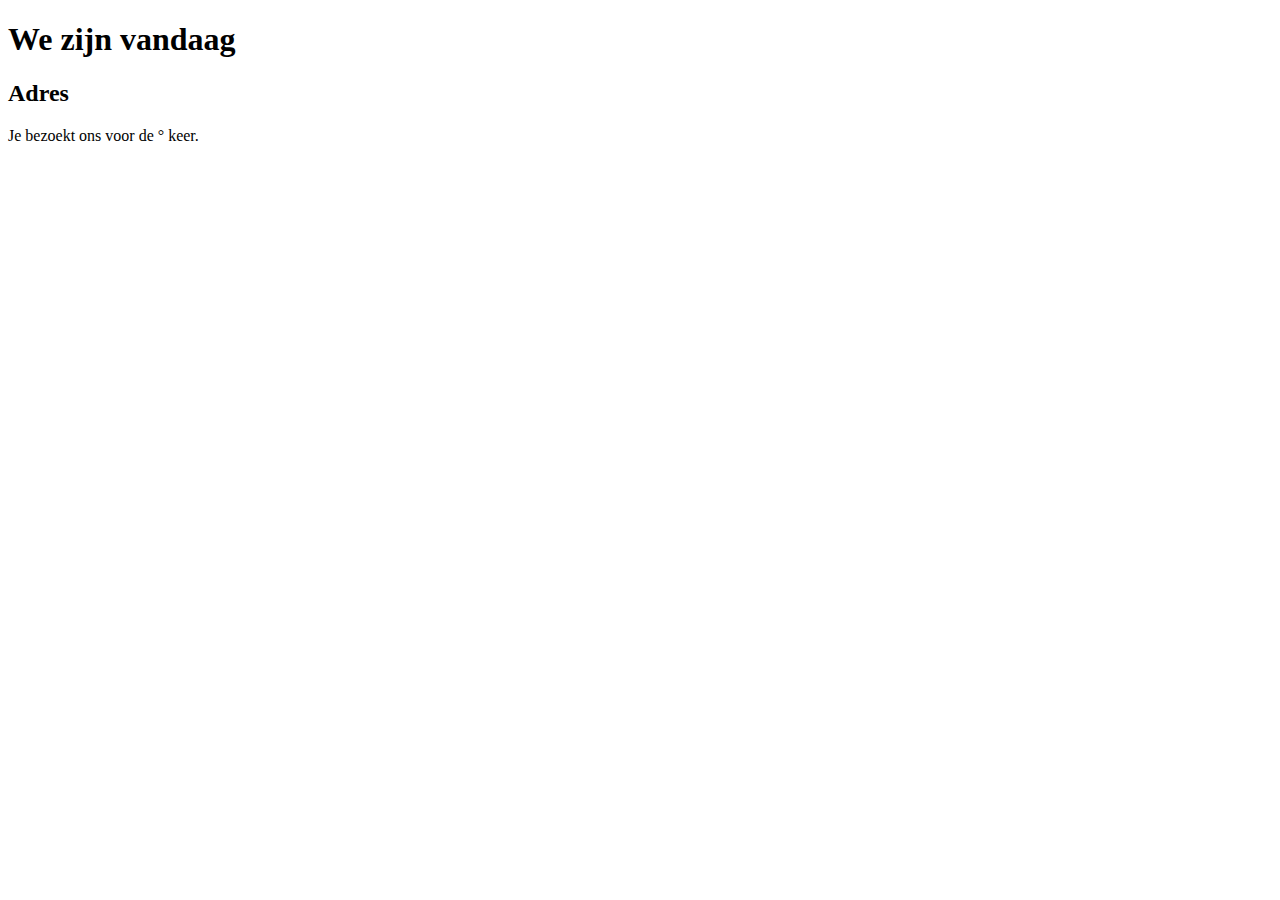
<file: src/main/resources/templates/index.html>
<!doctype html>
<html lang="nl" xmlns:th="http://www.thymeleaf.org">
<head th:replace="fragments::head(title='Frituur Frida')"></head>
<body>
    <nav th:replace="fragments::menu"></nav>
    <h1> We zijn vandaag <span th:text="${openGesloten}"></span></h1>
    <h2>Adres</h2>
    <div th:object="${adres}" th:text="|*{straat} *{huisNr} *{gemeente.postcode} *{gemeente.naam}|"></div>
    <div>Je bezoekt ons voor de
        <th:block th:text="${aantalBezoeken}"></th:block>° keer. </div>
</body>
<nav th:replace="fragments::menu"></nav>
</html>
</file>
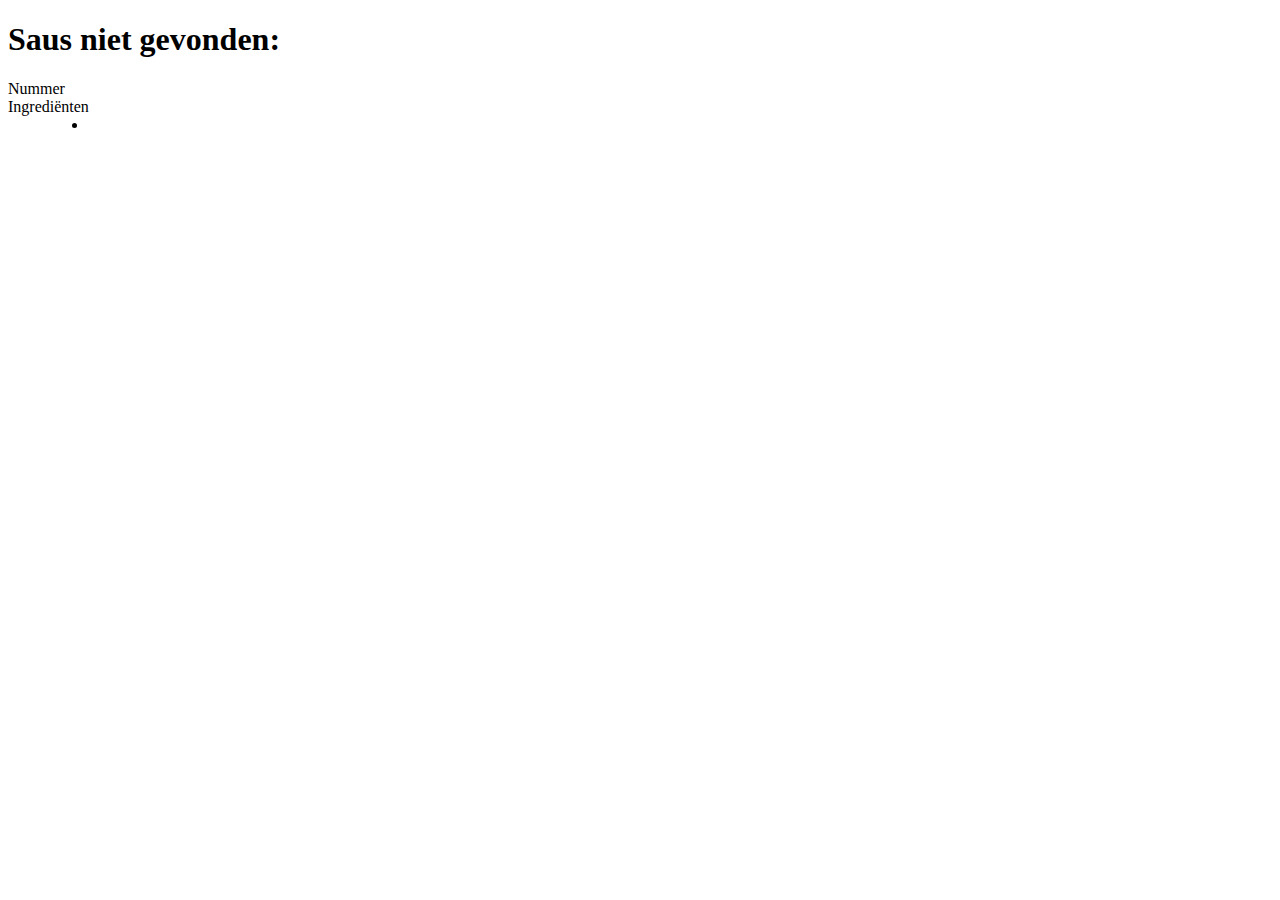
<file: src/main/resources/templates/saus.html>
<!doctype html>
<html lang="nl" xmlns:th="http://www.thymeleaf.org">
<head th:replace="fragments::head(title =${saus} == null ? 'Saus niet gevonden' : ${saus.naam})"></head>
    <body>
        <nav th:replace="fragments::menu"></nav>
        <h1 th:if="not ${saus}">Saus niet gevonden:
            <th:block th:text="${id}"></th:block>
        </h1>
        <th:block th:if="${saus}" th:object="${saus}">
            <h1 th:text="*{naam}"></h1>
            <dl>
                <dt>Nummer</dt>
                <dd th:text="*{id}"></dd>
                <dt>Ingrediënten</dt>
                <dd>
                    <ul>
                        <li th:each="ingredient : *{ingredienten}" th:text="${ingredient}"></li>
                    </ul>
                </dd>
            </dl>
            <img th:src="@{/images/{naam}.png(naam=*{naam})}" th:alt="*{naam}">
        </th:block>
    </body>
</html>
</file>
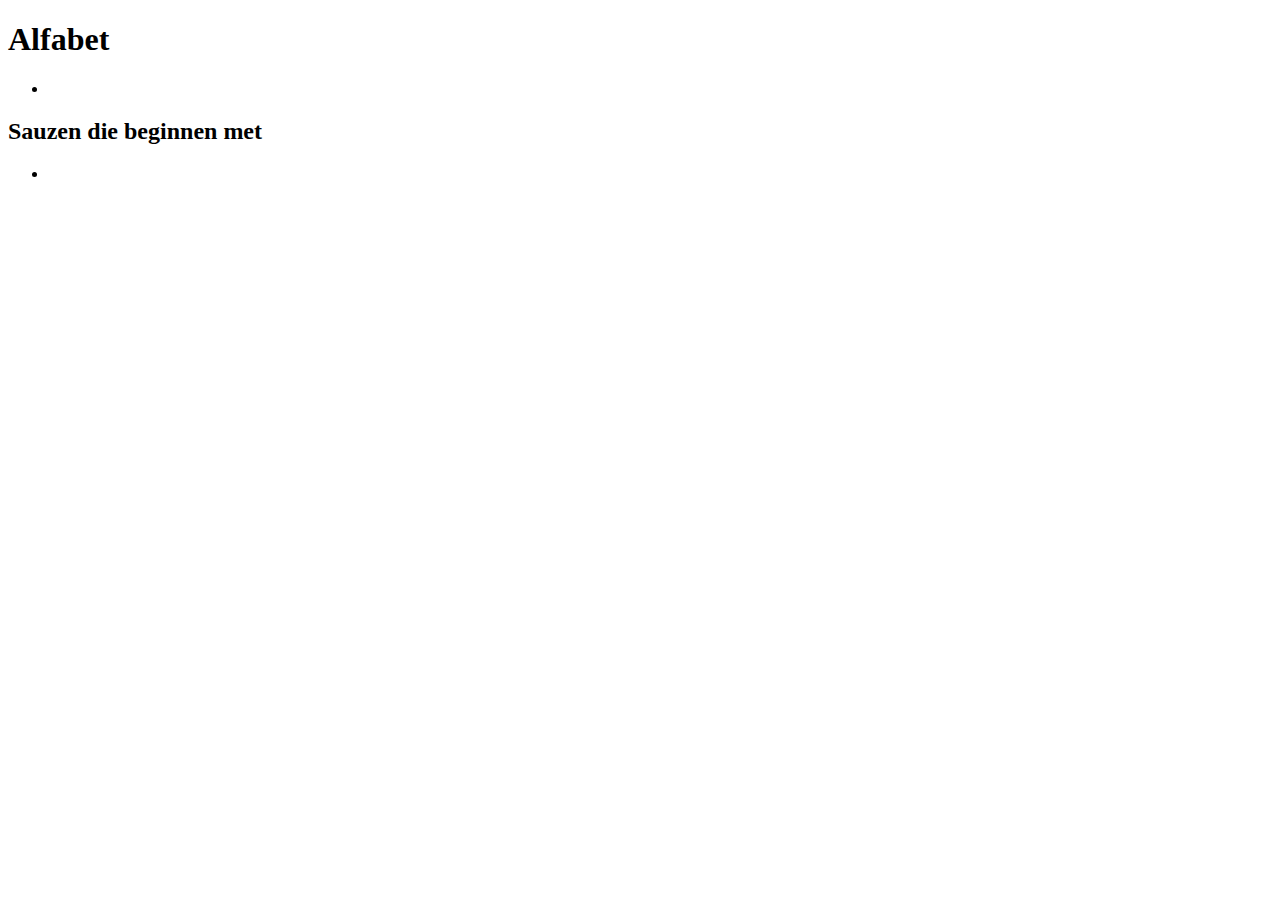
<file: src/main/resources/templates/sausAlfabet.html>
<!DOCTYPE html>
<html lang="nl" xmlns:th="http://www.thymeleaf.org">
<head th:replace="fragments::head(title='Saus alfabet')"></head>
<body>
    <nav th:replace="fragments::menu"></nav>
    <h1>Alfabet</h1>
    <ul class="naastMekaar">
        <li th:each="letter : ${alfabet}">
            <a th:href="@{/sauzen/alfabet/{letter}(letter =${letter})}"
               th:text="${letter}"></a>
        </li>
    </ul>
    <th:block th:if="${letter}">
        <h2>Sauzen die beginnen met <th:block th:text="${letter}"></th:block></h2>
        <ul><li th:each="saus : ${sauzen}" th:text="${saus.naam}"></li> </ul>
    </th:block>
</body>
</html>
</file>
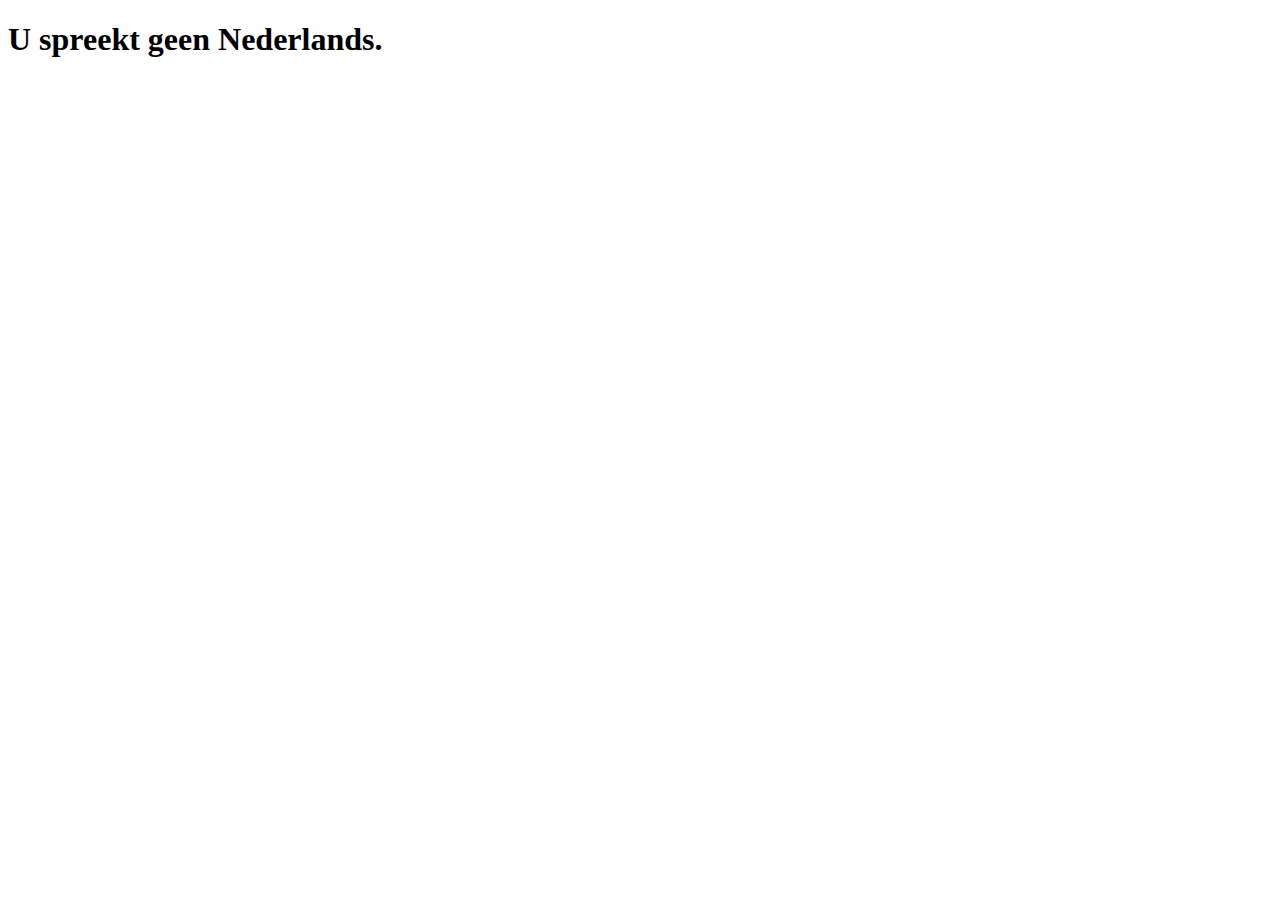
<file: src/main/resources/templates/talen.html>
<!DOCTYPE html>
<html lang="nl" xmlns:th="http://www.thymeleaf.org">
  <head th:replace="fragments::head(title='Taal')"></head>
  <body>
    <nav th:replace="fragments::menu"></nav>
    <h1> U spreekt
      <th:block th:if="not ${nederlands}"> geen </th:block> Nederlands.
    </h1>
  </body>
</html>
</file>
